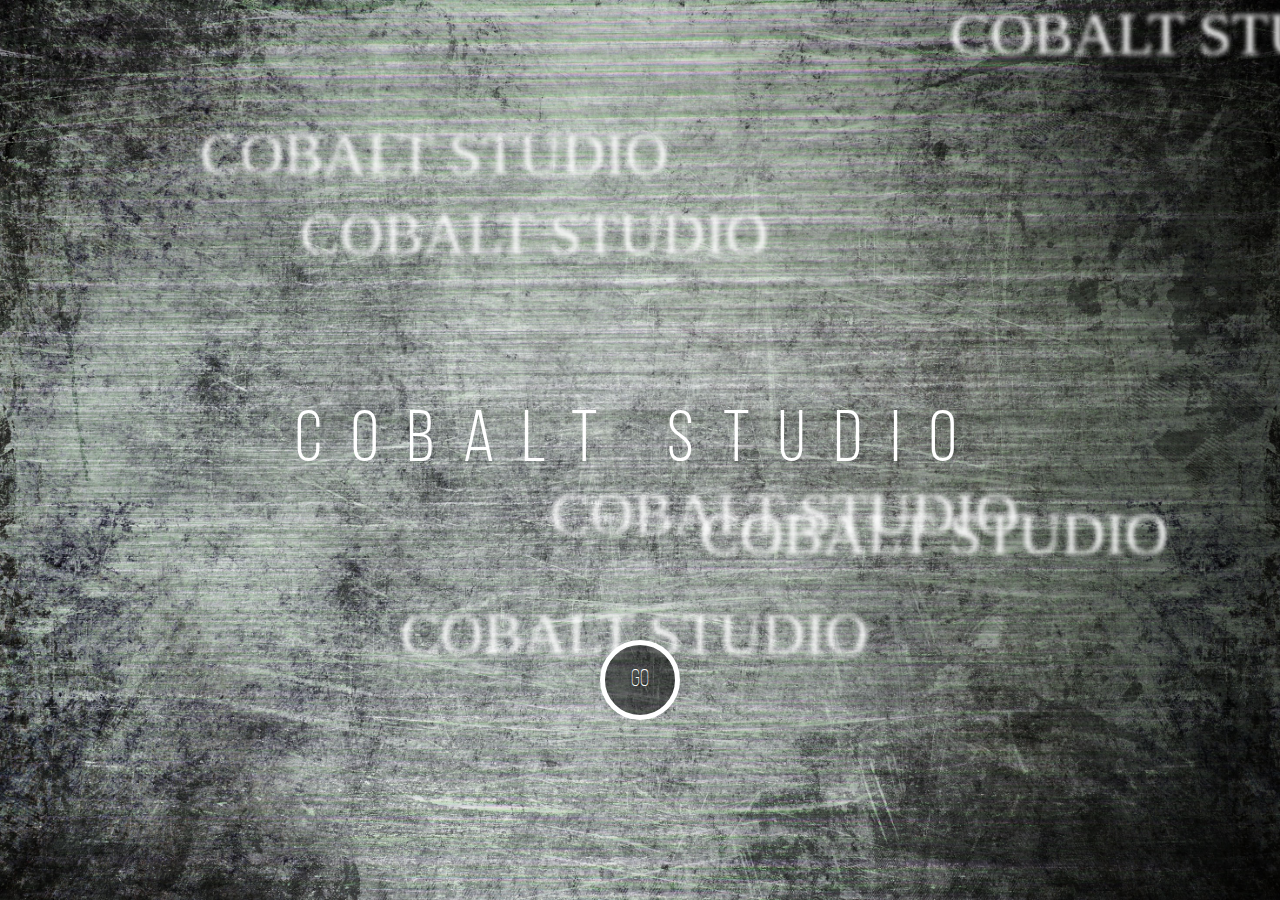
<file: index.html>
<!DOCTYPE HTML>
<html>
 <head>
<link rel="stylesheet" href="css/promo.css">
  <meta charset="utf-8">
  <title>Promo</title>
 </head>
 <body>
<div id="test">COBALT STUDIO<div>
		<a class="go" href="snow.html">GO</a>
 </body>
</html>
</file>
<file: css/promo.css>
/* CSS Document */

@import url("stylename.css");

body{
margin: 0;
padding: 0;
font-size: 16px;
color: #fff;
height: 100%;
background-color: #000;
overflow: hidden;
background: url(../images/bg001.jpg) no-repeat fixed;
background-size: 100% 100%;
}

body:after{
content: "COBALT STUDIO";
position: absolute;
top:50%;
display: block;
text-align: center;
margin-top: -0.6em;
height: 1.2em;
width: 100%;
font-size: 72px;

letter-spacing: 0.4em;
font-family: "BebasBook";
animation: zoom 3s cubic-bezier(.83, 1.49, .39, .81) forwards, blur 3s ease-in-out infinite alternate 3s, bg 3s step-end forwards; 	
}

@keyframes zoom {
  from {  -webkit-transform: scale3d(30, 30, 30);
    transform: scale3d(30, 30, 30);  
	}  
  to {  -webkit-transform: scale3d(1, 1, 1);
    transform: scale3d(1, 1, 1); }   
	}
@keyframes blur {
  from       {text-shadow: 2px 2px 20px #fff, -2px -2px 20px #fff; color: #fff; }
  to {text-shadow: 2px 2px 4px #fff, -2px -2px 5px #fff; color: transparent; }  

}
@keyframes bg {
  from {background-color: transparent; }
  to {background-color: rgba(0,0,0,0.7); }  

}


* { 
	-webkit-box-sizing: border-box; /* Для Safari и Chrome */
	   -moz-box-sizing: border-box; /* Для Firefox */
		    box-sizing: border-box; /* Для IE и Opera */
   }

a {
text-decoration: none;
color: inherit;
}

ul {
margin: 0 auto;
padding: 0;
}

li{
list-style-type: none;
}

h1 {
font-size: 1.2em;
}

h2 {
font-size: 1.2em;
}

/* Content */


.go{
	display: inline-block;
	cursor: pointer;
	position: absolute;
	bottom: 20%;
	left: 50%;
	margin: 0 auto;
	width: 80px;
	height: 80px;
	line-height: 70px;
	text-align: center;
	margin-left: -40px;
	border-radius: 40px;
	border: 5px solid #fff;
	background: rgba(0,0,0,0.5);
	color: #fff;
	font-size: 24px;
	font-family: "BebasLight";
}

.go:hover {
	animation: pulse 1.5s infinite ease-in-out;
}

@keyframes pulse {
	0% {box-shadow: 0 0 12px rgba(0,0,0,.2);}
	50% {box-shadow: 0 0 24px rgba(0,0,0,.9);}
	100% {box-shadow: 0 0 12px rgba(0,0,0,.2);}
}

#test{
	color: transparent;
	text-shadow: 950px 0 5px #fff, 200px 120px 5px #fff, 300px 200px 5px #fff, 700px 500px 5px #fff, 550px 480px 5px #fff, 400px 600px 5px #fff;
	font-size: 60px;
}
</file>
